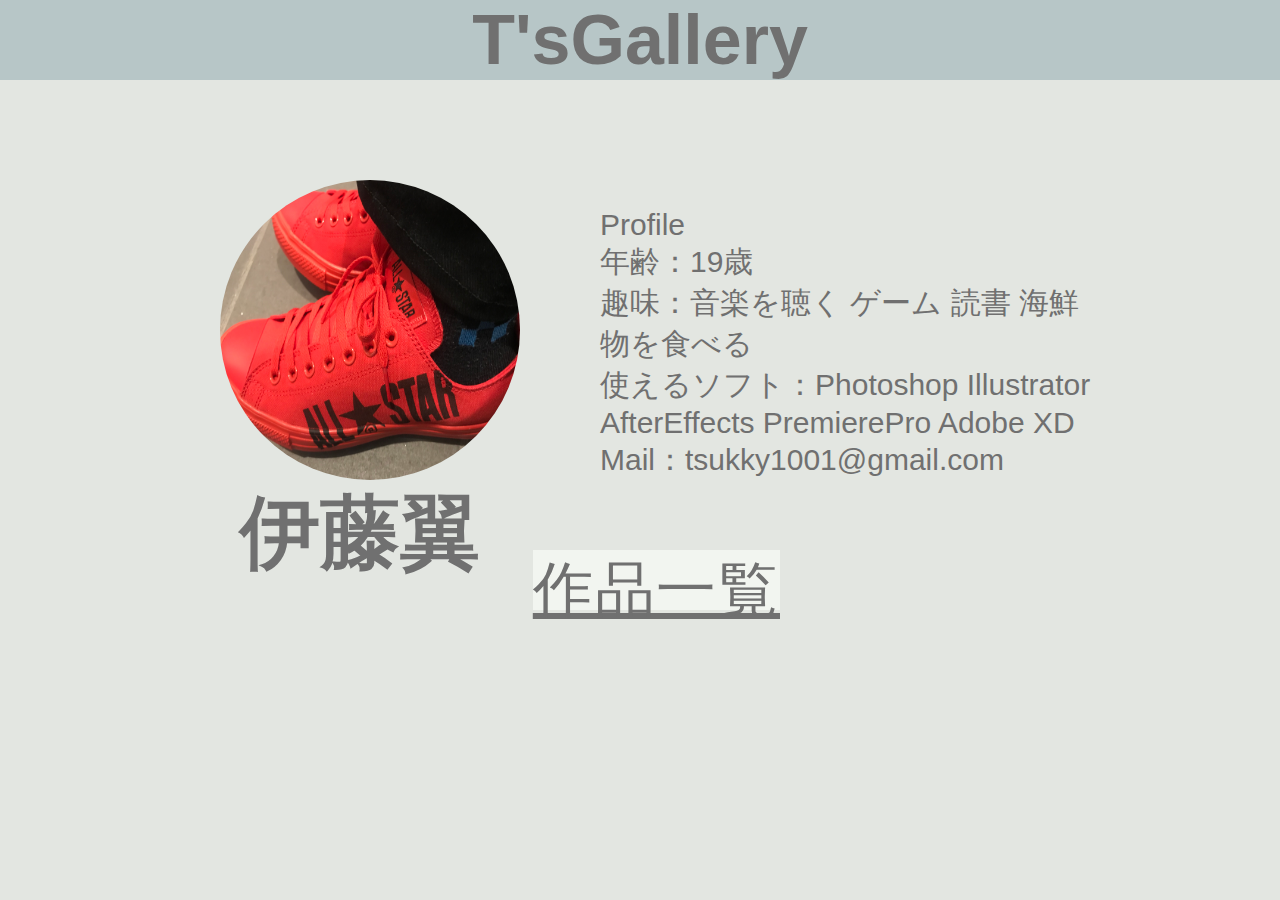
<file: index.html>
<!DOCTYPE html>
<html lang="ja">
<head>
  <meta charset="UTF-8">
  <meta name="viewport" content="width=device-width, initial-scale=1">
  <title>ポートフォリオ</title>
  <link rel="stylesheet" href="mainpage.css">
</head>
<body>
    <header>
        <h1>T'sGallery</h1>
    </header>
    <div class="profile-photo">
      <img src="Images/IMG_1836.jpg">
  <h2>伊藤翼</h2>
  </div>

  <ol>
  <li>Profile</li>
  <li>年齢：19歳</li>
  <li>趣味：音楽を聴く ゲーム 読書 海鮮物を食べる</li>
  <li>使えるソフト：Photoshop Illustrator </li>
  <li>AfterEffects PremierePro Adobe XD</li>
  <li>Mail：tsukky1001@gmail.com</li>
  </ol>
  
    <a id="G" href="gallery.html">作品一覧</a>
</body>
</html>
</file>
<file: mainpage.css>
* {
    margin: 0;
    padding: 0;
    box-sizing: border-box;
    font-family: -apple-system, BlinkMacSystemFont, "Helvetica Neue", YuGothic, "ヒラギノ角ゴ ProN W3", Hiragino Kaku Gothic ProN, Arial, "メイリオ", Meiryo, sans-serif;
    background-color: #E3E6E1;
}

h1{
    text-align: center;
    display: block;
    color: #707070;
    font-size: 70px;
    background-color:#B7C6C7;
    background-position: top;
    text-decoration: none;
  }

#G {
    position: absolute;
    top: 550px;
    right: 500px;
    height: 60px;
    text-align: left;
    font-size: 60px;
    font: W4 60px/133px Hiragino Sans;
    letter-spacing: 1.8px;
    color: #707070;
    background-color:  rgb(242, 245, 240);
    background-size: 600px;
}


  .profile-photo img {
    display: block; 
    width: 300px; 
    height: 300px;
    border-radius: 50%;
    margin-top: 80px;
    margin-left: 200px;
  }
  
h2{
    color: #707070;
    position: center;
    font-size: 80px;
    margin-left: 220px;
}

ol {
    max-width: 500px;
    position:relative;
    bottom: 400px;
    left: 600px;
    list-style-type: none;
}

ol li{
    color: #707070;
    font-size: 30px;
}

.profile-photo{
    display: inline-block;
    padding: 20px;
}
</file>
